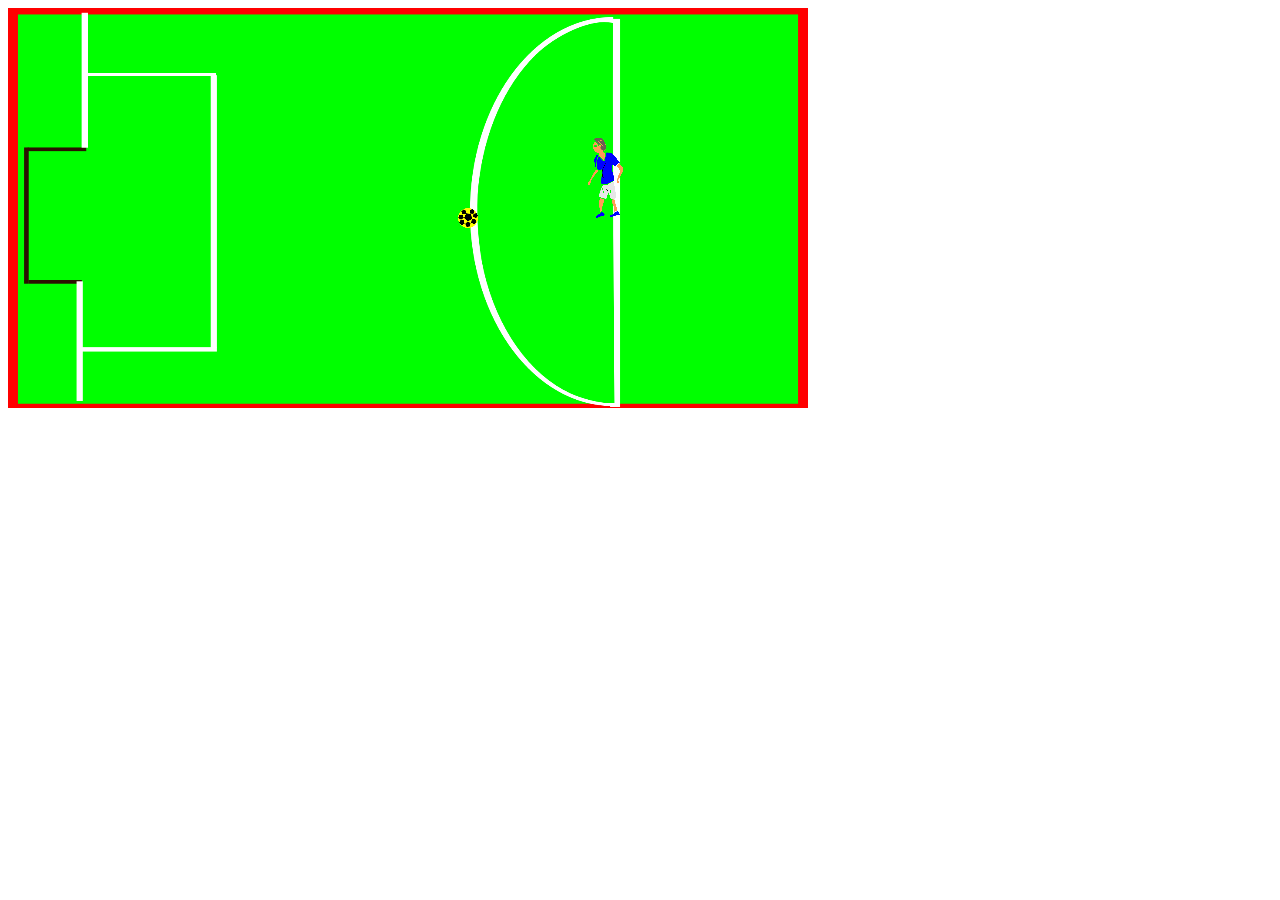
<file: Learning LionsGames/flick-shots(group 7)/index.html>
<!DOCTYPE HTML>
<html>
 <head>
<meta charset="UTF-8">
   <title>flick-shots</title>
	<script language ="javascript" type="text/javascript" src=p5.js></script>
	<script language ="javascript" type="text/javascript" src=game.js></script>
	 </head>
	
  <body>
</body>
</html>
</file>
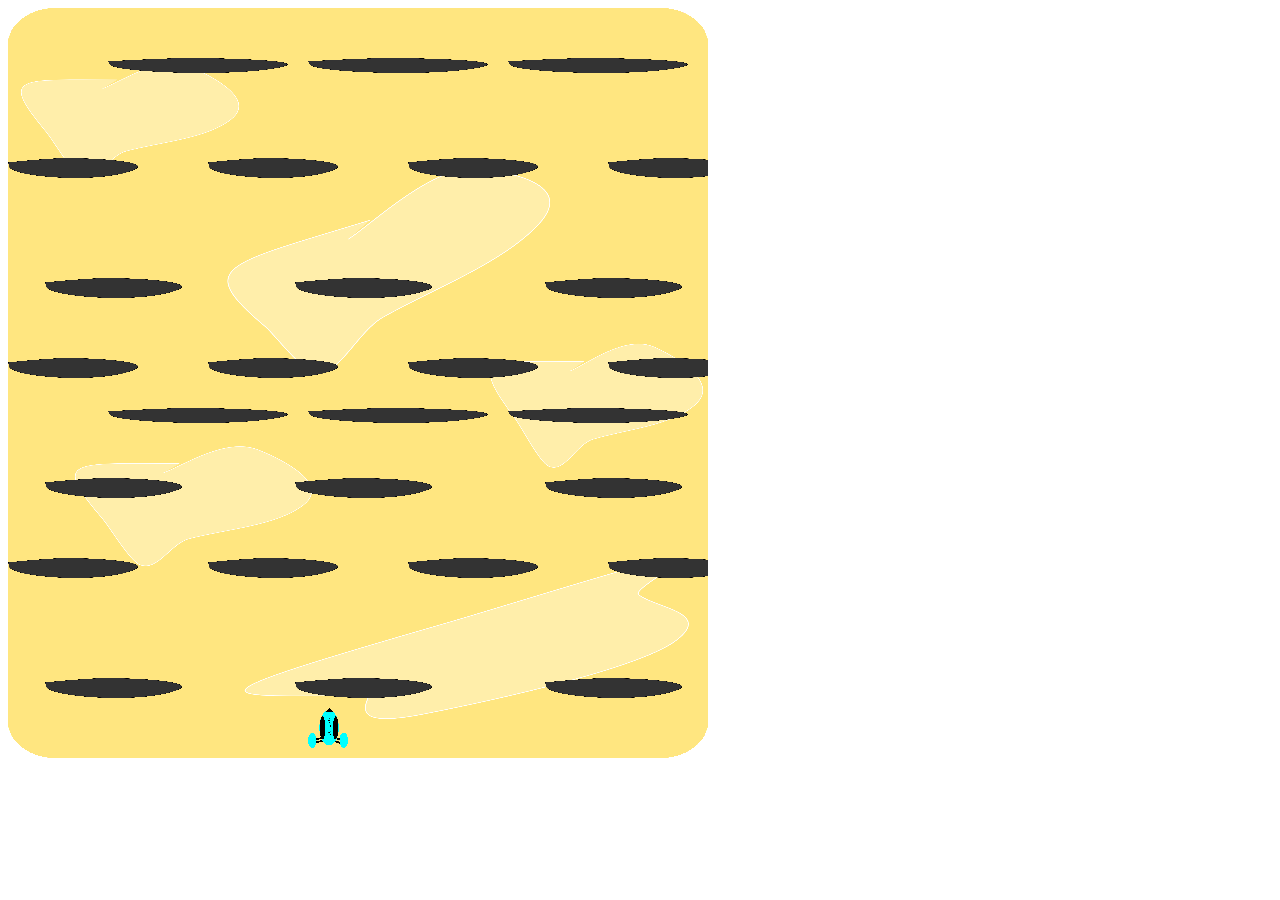
<file: Learning LionsGames/manholes2/index.html>
<!DOCTYPE html>
<html>
<head>
	<title>manholes2</title>
	<meta charset="utf-8">
  <script language="javascript" type="text/javascript" src="p5.js"></script>
  <script language="javascript" type="text/javascript" src="game.js"></script>
</head>
<body>

</body>
</html>
</file>
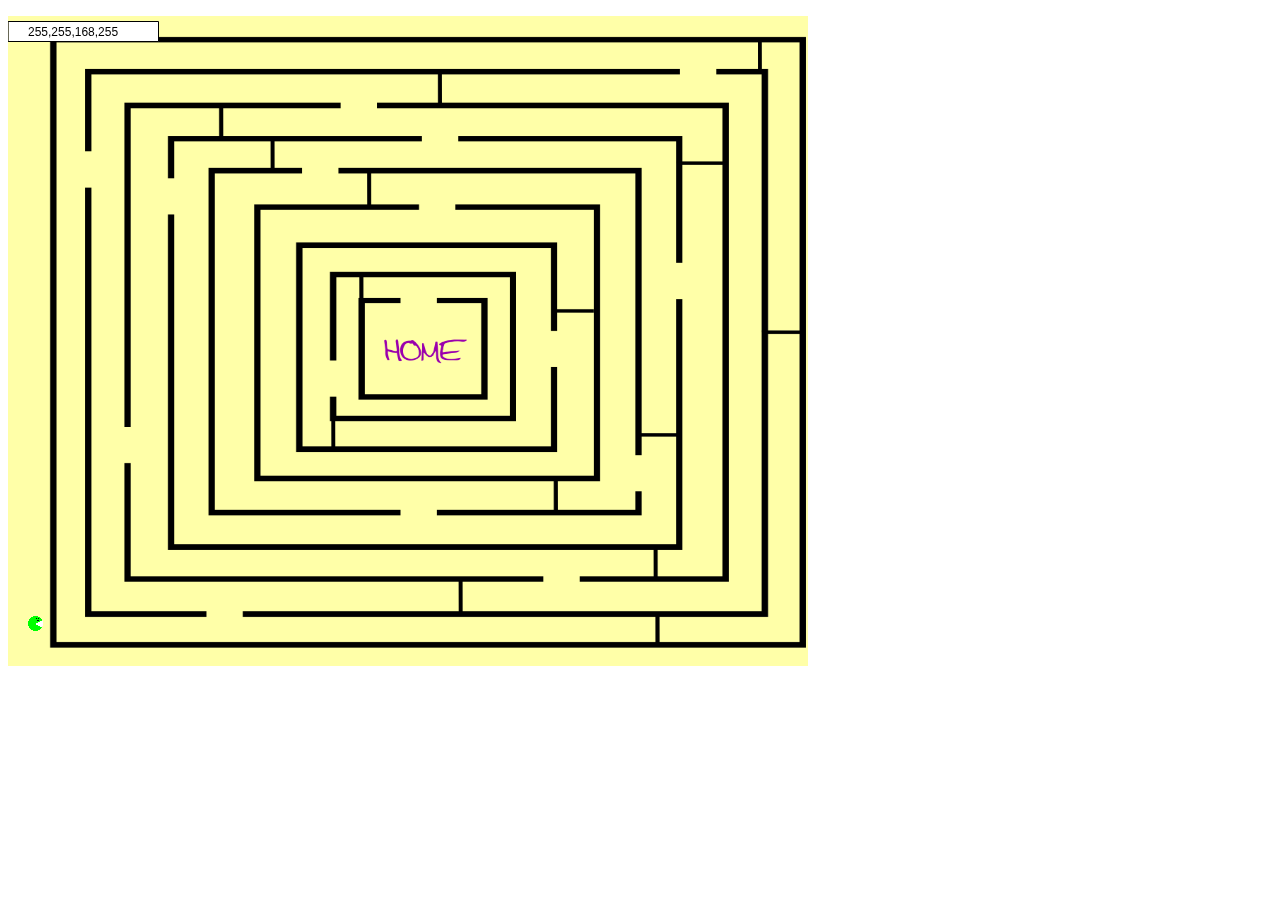
<file: Learning LionsGames/MoJeAlBe/index.html>
<!DOCTYPE html>
<html>
	<head>
		<title></title>
				<meta charset="UTF-8">
				<script language="javascript" type="text/javascript" src="p5.js"></script>
				<script language="javascript" type="text/javascript" src="game.js"></script>
				
	</head>
			
	<body>
			<h></h>
			<p></p>
	</body>
</html>
</file>
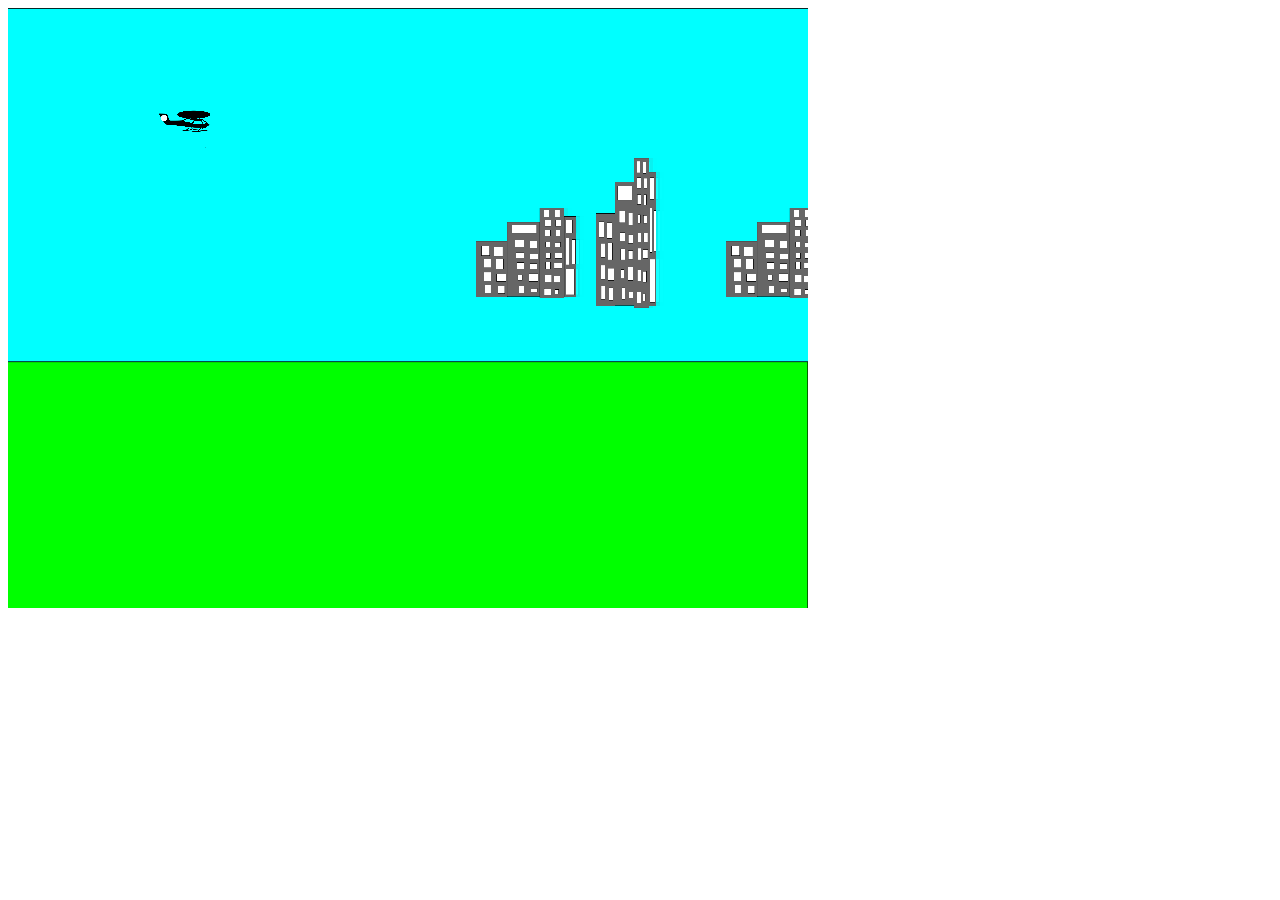
<file: Learning LionsGames/project game/index.html>
<!Doctype html>
<html>
<head>

	<meta charset="UTF-8">
	<script language="javascript" type="text/javascript" src="p5.js"></script>
	<script language="javascript" type="text/javascript" src="game.js"></script>
</head>
</html>
</file>
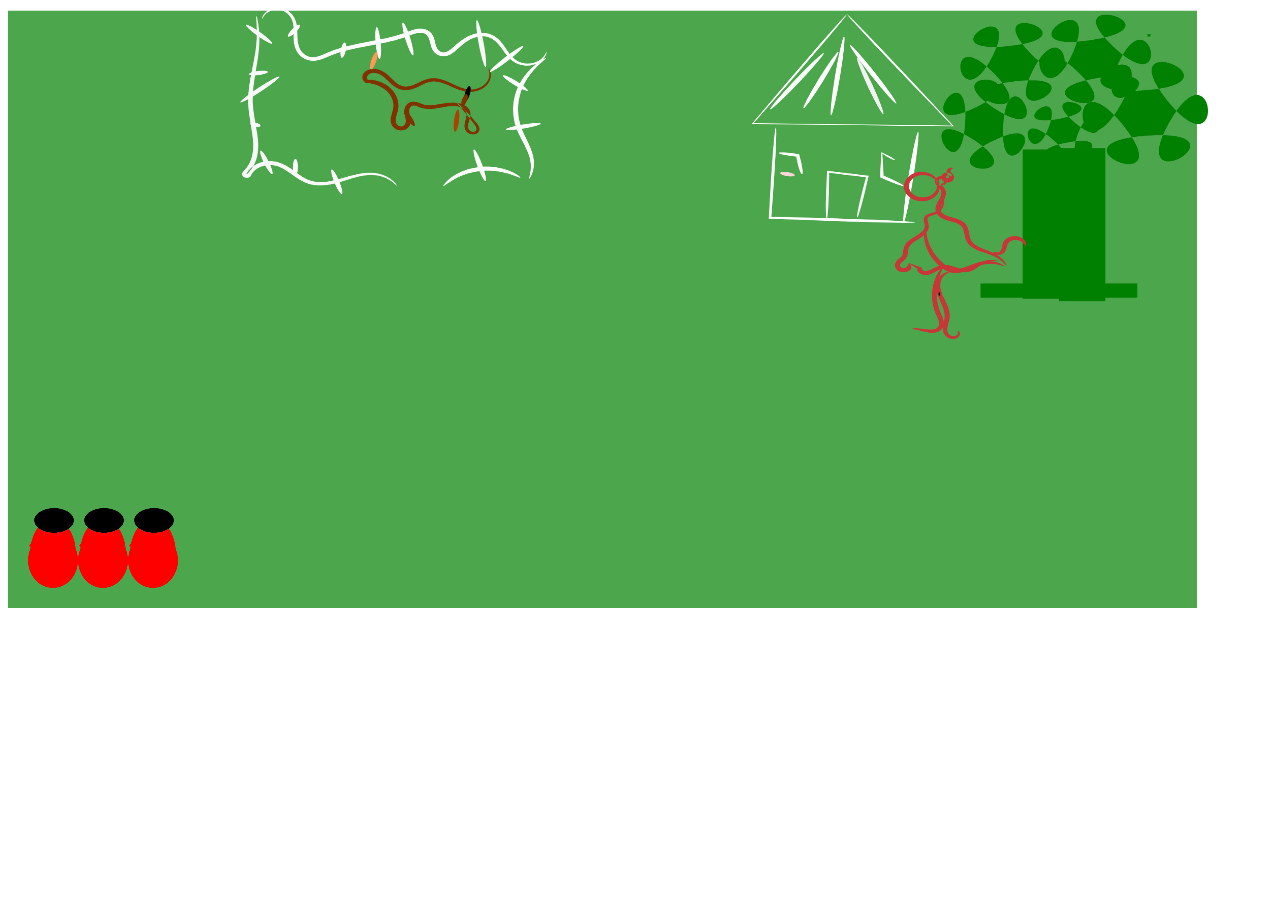
<file: Learning LionsGames/rcsk_game/index.html>
<!DOCTYPE html>
<html>
<head>
	<meta charset="UTF-8">
	<title>rcsk_game</title>
	<script language="javascript" type="text/javascript" src="p5.js"></script>
	<script language="javascript" type="text/javascript" src="game.js">	
	</script>
</head>
<body>
	
</body>
</html>
</file>
